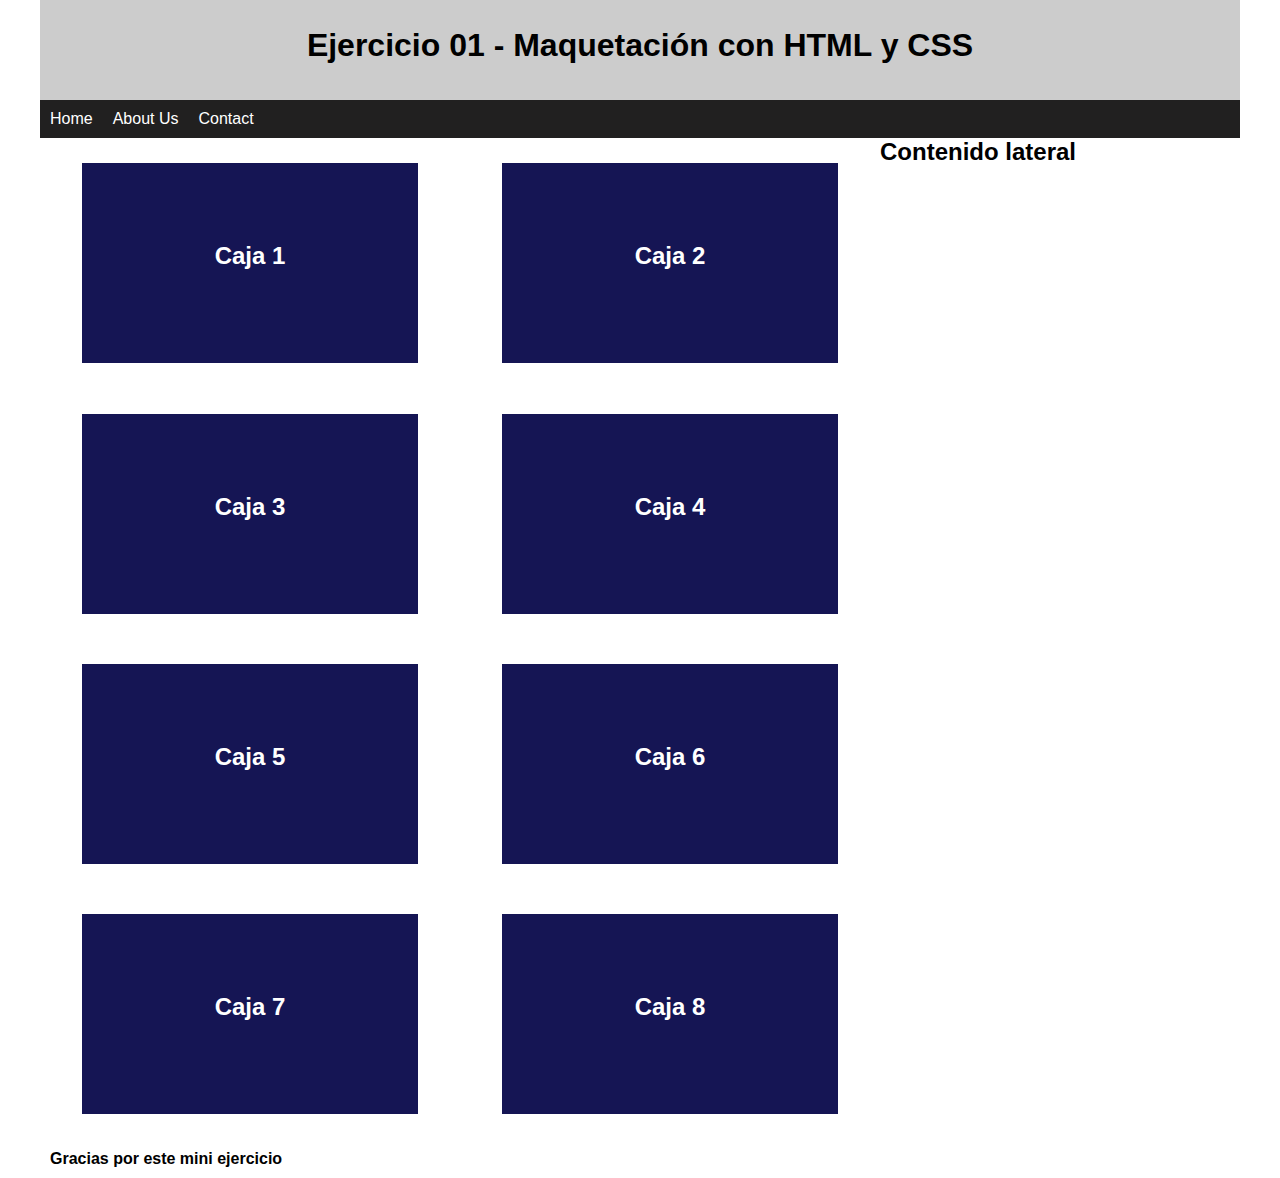
<file: exercise-01/index.html>
<!DOCTYPE html>
<html>
    <head>
        <title>Ejercicio 1 - HTML y CSS</title>
        <meta charset="UTF-8">
        <link rel="stylesheet" href="style.css">
    </head>
    <body>
        <div class="contenedorGeneral">
            <header class="header">
                <h1>Ejercicio 01 - Maquetación con HTML y CSS</h1>
            </header>
            <nav class="menu">
                <ul>
                    <li><a href="#">Home</a></li>
                    <li><a href="#">About Us</a></li>
                    <li><a href="#">Contact</a></li>
                </ul>
                <div class="clearfix"></div>
            </nav>
            <section class="section">
                <main class="main">
                    <div class="caja">
                        <h2>Caja 1</h2>
                    </div>
                    <div class="caja">
                        <h2>Caja 2</h2>
                    </div>
                    <div class="caja">
                        <h2>Caja 3</h2>
                    </div>
                    <div class="caja">
                        <h2>Caja 4</h2>
                    </div>
                    <div class="caja">
                        <h2>Caja 5</h2>
                    </div>
                    <div class="caja">
                        <h2>Caja 6</h2>
                    </div>
                    <div class="caja">
                        <h2>Caja 7</h2>
                    </div>
                    <div class="caja">
                        <h2>Caja 8</h2>
                    </div>
                </main>
            </section>
            <aside class="sidebar">
                <h2>Contenido lateral</h2>
            </aside>
            <div class="clearfix"></div>
            <footer class="footer">
                <h4>Gracias por este mini ejercicio</h4>
            </footer>
        </div>
    </body>
</html>
</file>
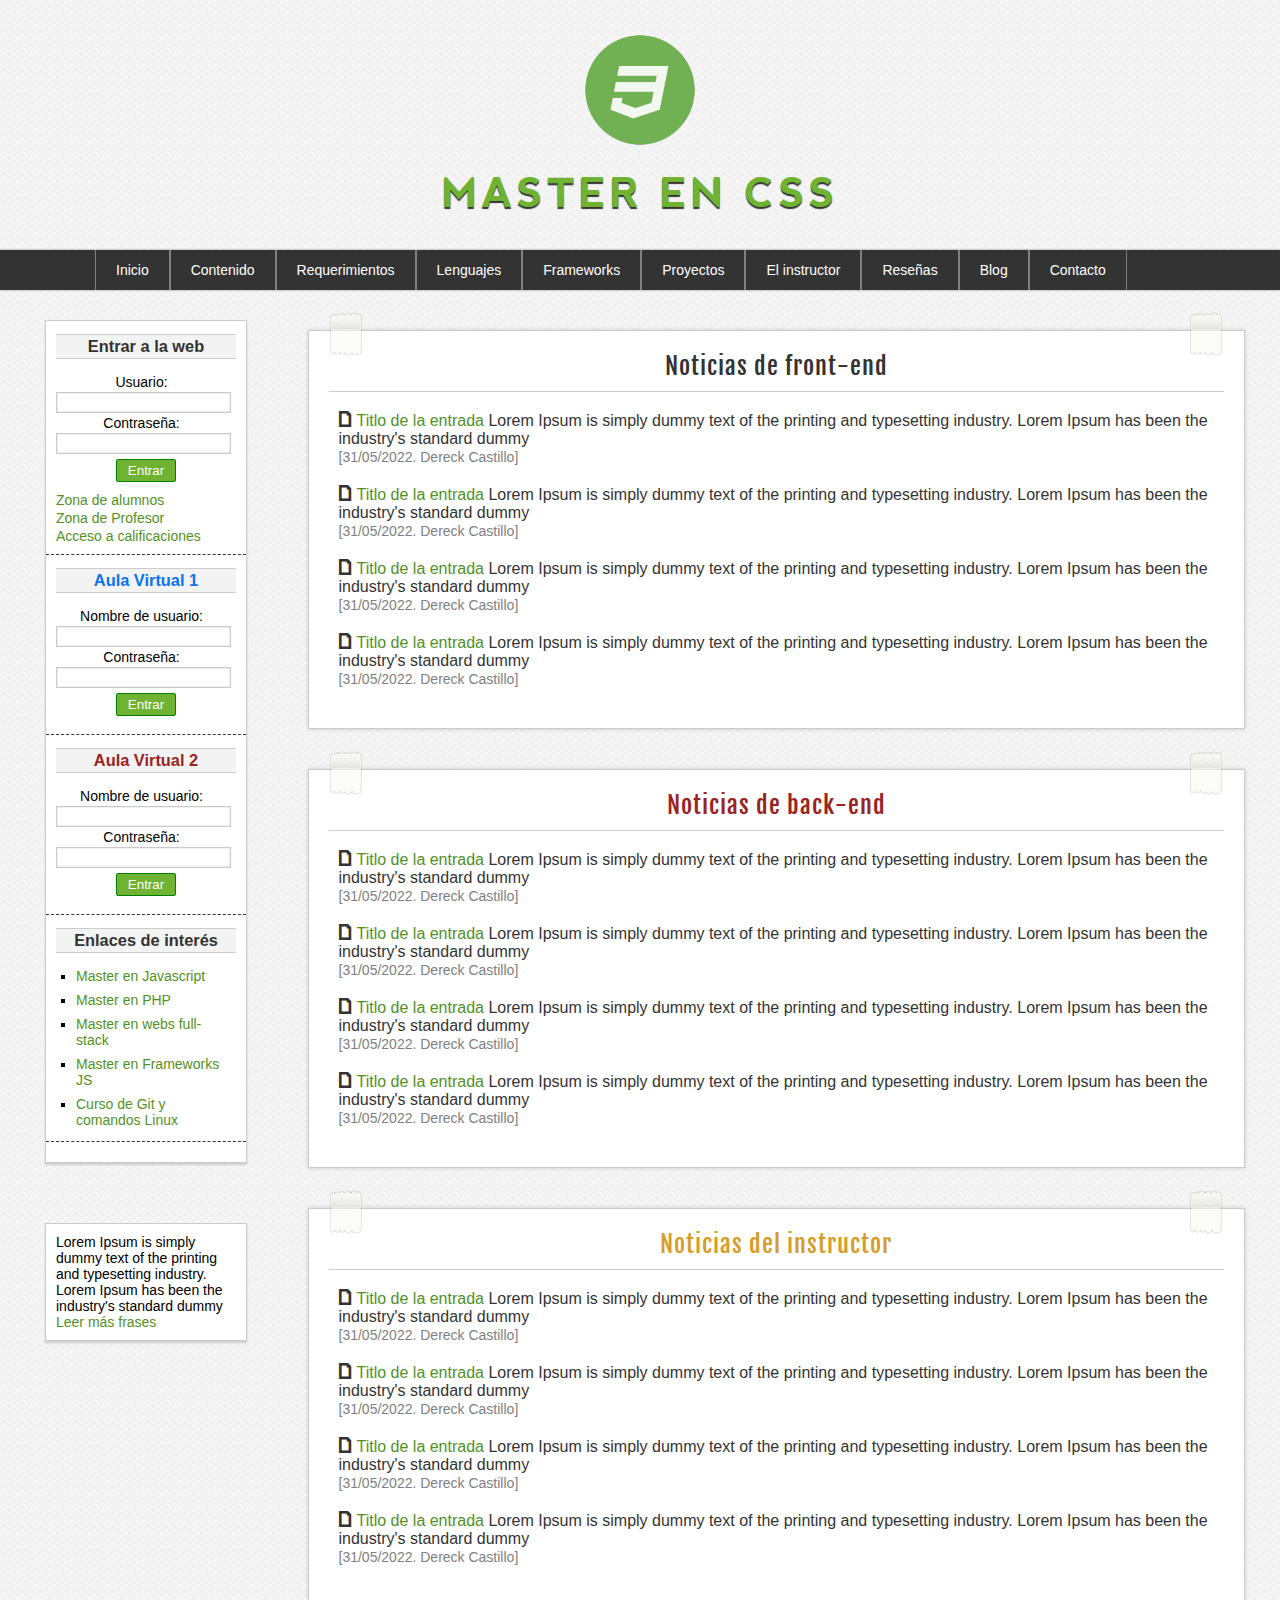
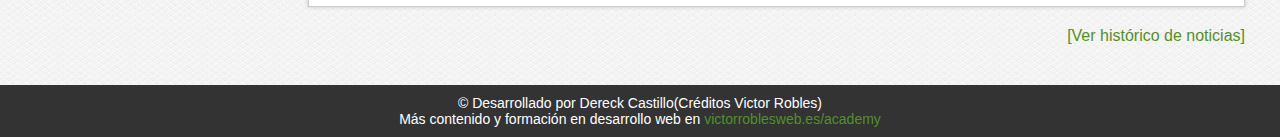
<file: project-01-solved/index.html>
<!DOCTYPE html>
<html>

<head>
    <title>Maquetación HTML y CSS</title>
    <meta charset="UTF-8">
    <link rel="stylesheet" href="style.css">
    <link rel="icon" type="image/x-icon" href="img/logo.png" />
</head>

<body>
    <!-- Header -->
    <header id="header">
        <div id="logotipo">
            <img src="img/logo.png" alt="Logo">
        </div>
        <h1>
            <a href="index.html">Master en CSS</a>
        </h1>
    </header>

    <!-- Menu -->
    <nav id="nav">
        <ul>
            <li><a href="index.html">Inicio</a></li>
            <li><a href="index.html">Contenido</a></li>
            <li><a href="index.html">Requerimientos</a></li>
            <li>
                <a href="index.html">Lenguajes</a>
                <ul>
                    <li><a href="index.html">HTML</a></li>
                    <li><a href="index.html">CSS</a></li>
                </ul>
            </li>
            <li>
                <a href="index.html">Frameworks</a>
                <ul>
                    <li><a href="index.html">LESS</a></li>
                    <li><a href="index.html">SASS</a></li>
                    <li><a href="index.html">Bootstrap</a></li>
                </ul>
            </li>
            <li><a href="index.html">Proyectos</a></li>
            <li><a href="index.html">El instructor</a></li>
            <li><a href="index.html">Reseñas</a></li>
            <li><a href="index.html">Blog</a></li>
            <li><a href="index.html">Contacto</a></li>
        </ul>
    </nav>

    <!-- Contenido central -->
    <div id="content">
        <!-- Sidebar -->
        <aside id="aside">
            <div class="widget" id="login">
                <h3>Entrar a la web</h3>
                <form>
                    <label>Usuario:</label>
                    <input type="text" />

                    <label>Contraseña:</label>
                    <input type="password" />

                    <input type="submit" value="Entrar">
                </form>
                <a href="#">Zona de alumnos</a>
                <a href="#">Zona de Profesor</a>
                <a href="#">Acceso a calificaciones</a>
            </div>
            <div class="widget" id="login">
                <h3 class="blue">Aula Virtual 1</h3>
                <form>
                    <label>Nombre de usuario:</label>
                    <input type="text" />

                    <label>Contraseña:</label>
                    <input type="password" />

                    <input type="submit" value="Entrar">
                </form>
            </div>
            <div class="widget" id="login">
                <h3 class="red">Aula Virtual 2</h3>
                <form>
                    <label>Nombre de usuario:</label>
                    <input type="text" />

                    <label>Contraseña:</label>
                    <input type="password" />

                    <input type="submit" value="Entrar">
                </form>
            </div>
            <div class="widget" id="login">
                <h3>Enlaces de interés</h3>
                <ul>
                    <li><a href="#">Master en Javascript</a></li>
                    <li><a href="#">Master en PHP</a></li>
                    <li><a href="#">Master en webs full-stack</a></li>
                    <li><a href="#">Master en Frameworks JS</a></li>
                    <li><a href="#">Curso de Git y comandos Linux</a></li>
                </ul>
            </div>
        </aside>
        <!-- Main content -->
        <div id="sections">
            <section id="frontend">
                <span class="sticker">
                    <img class="sticker1" src="img/scotch.png" alt="sticker"/>
                    <img class="sticker2" src="img/scotch.png" alt="sticker"/>
                </span>
                <h2 class="titulo">Noticias de front-end</h2>
                <article class="article">
                    <span class="icon">a</span>
                    <p>
                        <a href="#">Titlo de la entrada</a>
                        Lorem Ipsum is simply dummy text of the printing and typesetting industry. Lorem Ipsum has been the industry's standard dummy
                    </p>
                    <span class="date">[31/05/2022. Dereck Castillo]</span>
                </article>
                <article class="article">
                    <span class="icon">a</span>
                    <p>
                        <a href="#">Titlo de la entrada</a>
                        Lorem Ipsum is simply dummy text of the printing and typesetting industry. Lorem Ipsum has been the industry's standard dummy
                    </p>
                    <span class="date">[31/05/2022. Dereck Castillo]</span>
                </article>
                <article class="article">
                    <span class="icon">a</span>
                    <p>
                        <a href="#">Titlo de la entrada</a>
                        Lorem Ipsum is simply dummy text of the printing and typesetting industry. Lorem Ipsum has been the industry's standard dummy
                    </p>
                    <span class="date">[31/05/2022. Dereck Castillo]</span>
                </article>
                <article class="article">
                    <span class="icon">a</span>
                    <p>
                        <a href="#">Titlo de la entrada</a>
                        Lorem Ipsum is simply dummy text of the printing and typesetting industry. Lorem Ipsum has been the industry's standard dummy
                    </p>
                    <span class="date">[31/05/2022. Dereck Castillo]</span>
                </article>
            </section>

            <section id="backend">
                <span class="sticker">
                    <img class="sticker1" src="img/scotch.png" alt="sticker"/>
                    <img class="sticker2" src="img/scotch.png" alt="sticker"/>
                </span>
                <h2 class="titulo red">Noticias de back-end</h2>
                <article class="article">
                    <span class="icon">a</span>
                    <p>
                        <a href="#">Titlo de la entrada</a>
                        Lorem Ipsum is simply dummy text of the printing and typesetting industry. Lorem Ipsum has been the industry's standard dummy
                    </p>
                    <span class="date">[31/05/2022. Dereck Castillo]</span>
                </article>
                <article class="article">
                    <span class="icon">a</span>
                    <p>
                        <a href="#">Titlo de la entrada</a>
                        Lorem Ipsum is simply dummy text of the printing and typesetting industry. Lorem Ipsum has been the industry's standard dummy
                    </p>
                    <span class="date">[31/05/2022. Dereck Castillo]</span>
                </article>
                <article class="article">
                    <span class="icon">a</span>
                    <p>
                        <a href="#">Titlo de la entrada</a>
                        Lorem Ipsum is simply dummy text of the printing and typesetting industry. Lorem Ipsum has been the industry's standard dummy
                    </p>
                    <span class="date">[31/05/2022. Dereck Castillo]</span>
                </article>
                <article class="article">
                    <span class="icon">a</span>
                    <p>
                        <a href="#">Titlo de la entrada</a>
                        Lorem Ipsum is simply dummy text of the printing and typesetting industry. Lorem Ipsum has been the industry's standard dummy
                    </p>
                    <span class="date">[31/05/2022. Dereck Castillo]</span>
                </article>
            </section>

            <section id="instructor">
                <span class="sticker">
                    <img class="sticker1" src="img/scotch.png" alt="sticker"/>
                    <img class="sticker2" src="img/scotch.png" alt="sticker"/>
                </span>
                <h2 class="titulo orange">Noticias del instructor</h2>
                <article class="article">
                    <span class="icon">a</span>
                    <p>
                        <a href="#">Titlo de la entrada</a>
                        Lorem Ipsum is simply dummy text of the printing and typesetting industry. Lorem Ipsum has been the industry's standard dummy
                    </p>
                    <span class="date">[31/05/2022. Dereck Castillo]</span>
                </article>
                <article class="article">
                    <span class="icon">a</span>
                    <p>
                        <a href="#">Titlo de la entrada</a>
                        Lorem Ipsum is simply dummy text of the printing and typesetting industry. Lorem Ipsum has been the industry's standard dummy
                    </p>
                    <span class="date">[31/05/2022. Dereck Castillo]</span>
                </article>
                <article class="article">
                    <span class="icon">a</span>
                    <p>
                        <a href="#">Titlo de la entrada</a>
                        Lorem Ipsum is simply dummy text of the printing and typesetting industry. Lorem Ipsum has been the industry's standard dummy
                    </p>
                    <span class="date">[31/05/2022. Dereck Castillo]</span>
                </article>
                <article class="article">
                    <span class="icon">a</span>
                    <p>
                        <a href="#">Titlo de la entrada</a>
                        Lorem Ipsum is simply dummy text of the printing and typesetting industry. Lorem Ipsum has been the industry's standard dummy
                    </p>
                    <span class="date">[31/05/2022. Dereck Castillo]</span>
                </article>
            </section>
        </div>
        <aside id="frase">
            Lorem Ipsum is simply dummy text of the printing and typesetting industry. Lorem Ipsum has been the industry's standard dummy
            <a href="#">Leer más frases</a>
        </aside>
        <div class="clearfix"></div>
        <div id="history">
            <a href="#">[Ver histórico de noticias]</a>
        </div>
    </div>

    <div class="clearfix"></div>

    <footer id="footer">
        <p>&copy; Desarrollado por Dereck Castillo(Créditos Victor Robles)</p>
        <p>Más contenido y formación en desarrollo web en <a href="https://victorroblesweb.es/academy">victorroblesweb.es/academy</a></p>
    </footer>
</body>

</html>
</file>
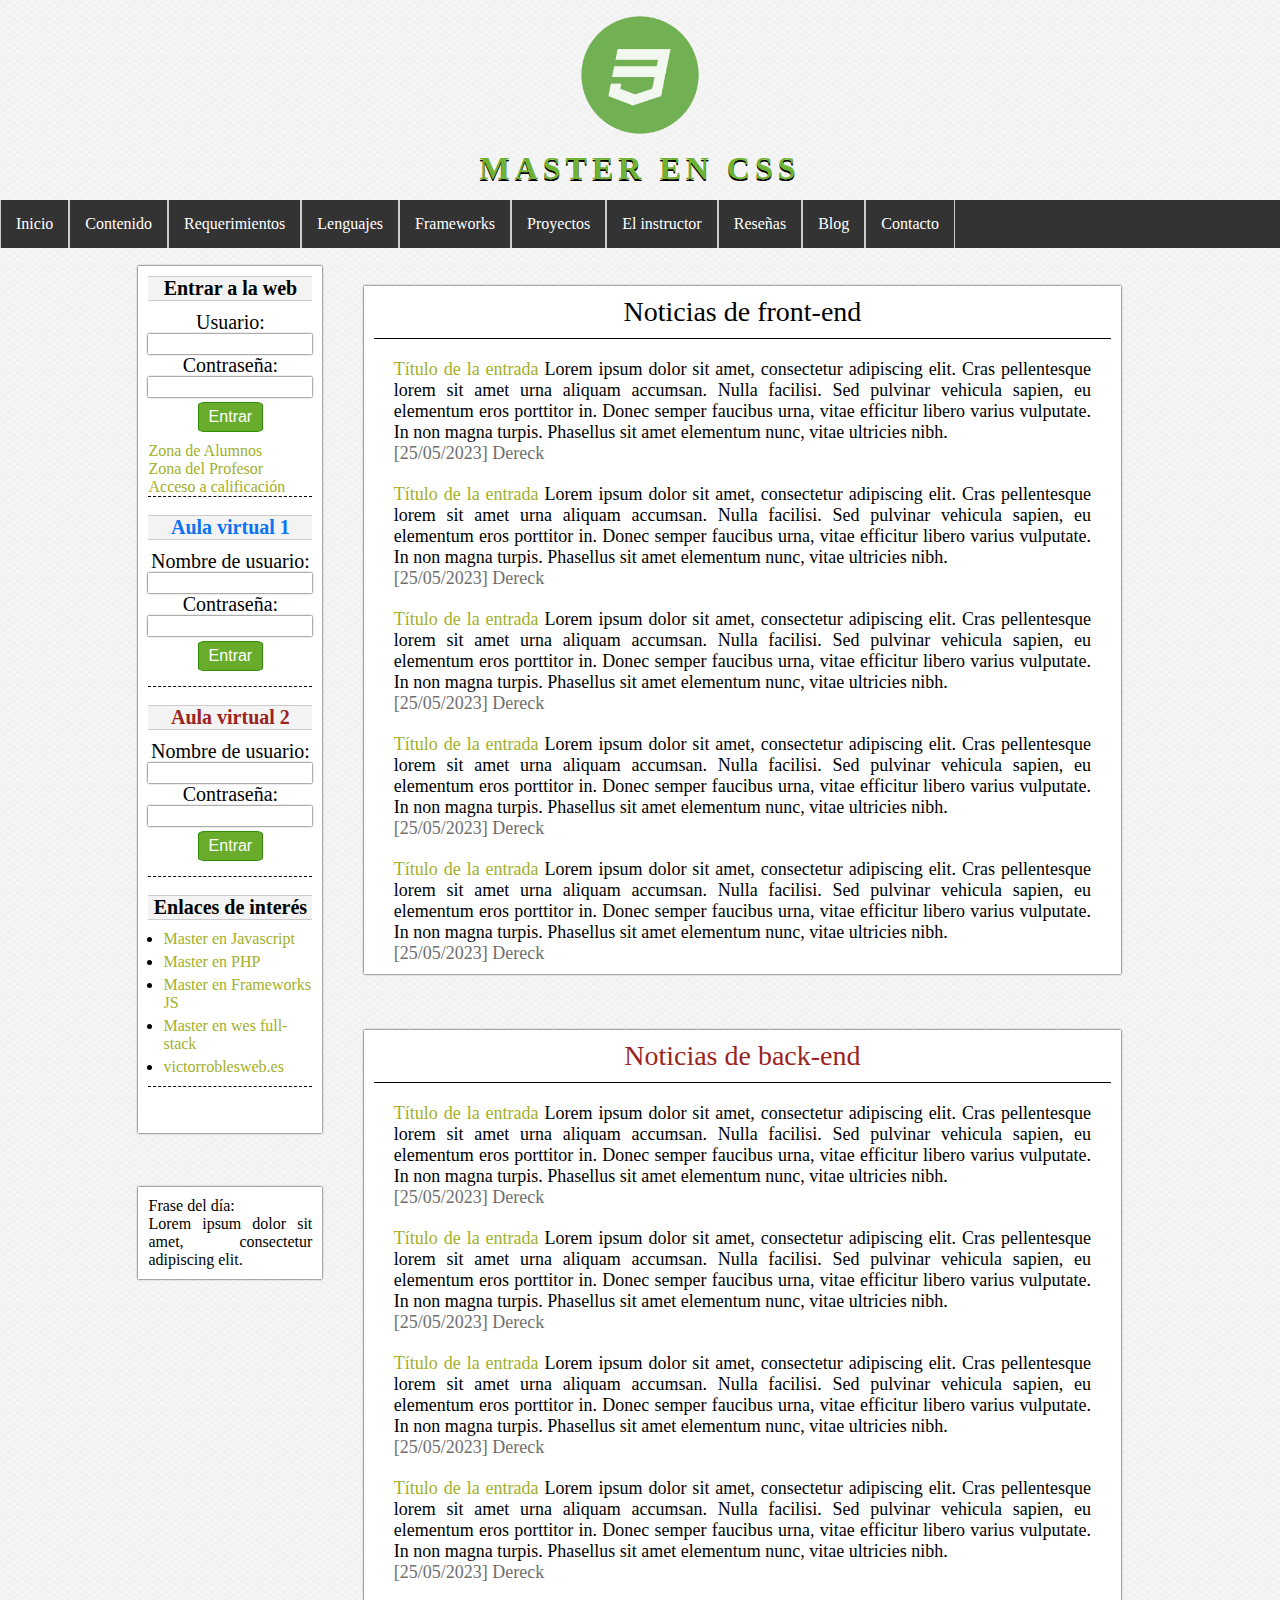
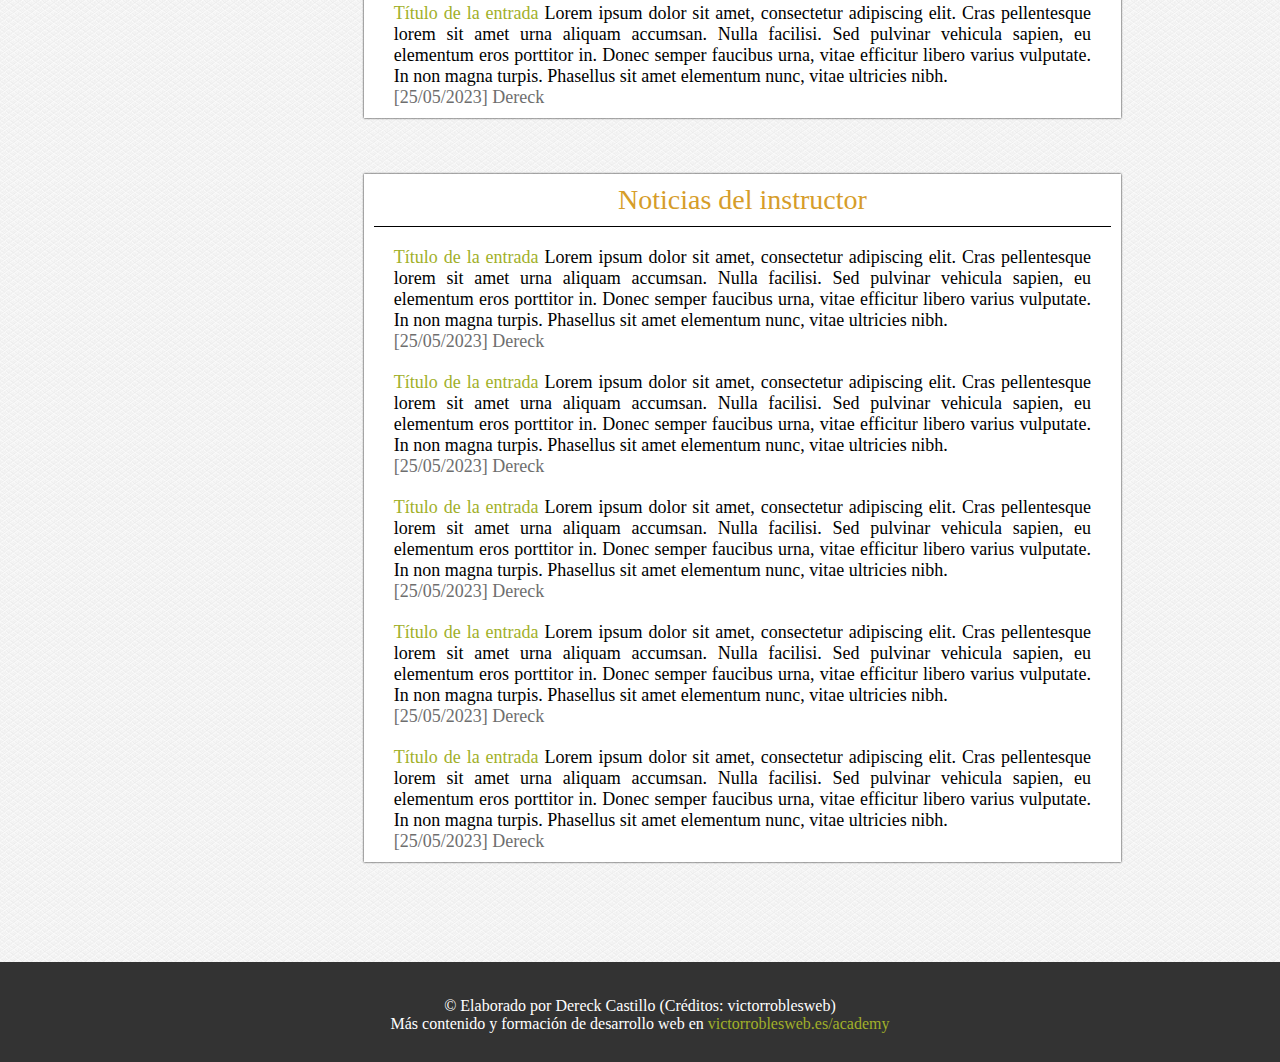
<file: project-01/index.html>
<!DOCTYPE html>
<html>

<head>
    <title>Maquetación HTML y CSS</title>
    <meta charset="UTF-8">
    <link rel="stylesheet" href="style.css">
</head>

<body>
    <header id="header">
        <img src="img/logo.png" class="logo">
        <h1 class="center">Master en CSS</h1>
    </header>
    <nav id="menu">
        <ul>
            <li><a href="#">Inicio</a></li>
            <li><a href="#">Contenido</a></li>
            <li><a href="#">Requerimientos</a></li>
            <li><a href="#">Lenguajes</a></li>
            <li><a href="#">Frameworks</a></li>
            <li><a href="#">Proyectos</a></li>
            <li><a href="#">El instructor</a></li>
            <li><a href="#">Reseñas</a></li>
            <li><a href="#">Blog</a></li>
            <li><a href="#">Contacto</a></li>
        </ul>
        <div class="clearfix"></div>
    </nav>
    <br>
    <div class="container">
        <aside id="sidebar">
            <div class="sidebar-container">
                <div class="sidebar-content">
                    <p class="sidebar-content-title">Entrar a la web</p>
                    <form>
                        <p>Usuario:</p>
                        <input type="text">
                        <p>Contraseña:</p>
                        <input type="text">
                        <input type="button" value="Entrar">
                    </form>
                    <a href="#">Zona de Alumnos</a>
                    <a href="#">Zona del Profesor</a>
                    <a href="#" class="sidebar-divider">Acceso a calificación</a>
                    <br>
                    <p class="sidebar-content-title" id="aula1">Aula virtual 1</p>
                    <form>
                        <p>Nombre de usuario:</p>
                        <input type="text">
                        <p>Contraseña:</p>
                        <input type="text">
                        <input type="button" value="Entrar">
                    </form>
                    <div class="sidebar-divider height5">&nbsp;</div>
                    <br>

                    <p class="sidebar-content-title" id="aula2">Aula virtual 2</p>
                    <form>
                        <p>Nombre de usuario:</p>
                        <input type="text">
                        <p>Contraseña:</p>
                        <input type="text">
                        <input type="button" value="Entrar">
                    </form>
                    <div class="sidebar-divider height5">&nbsp;</div>
                    <br>
                    <p class="sidebar-content-title">Enlaces de interés</p>
                    <ul>
                        <li><a href="#">Master en Javascript</a></li>
                        <li><a href="#">Master en PHP</a></li>
                        <li><a href="#">Master en Frameworks JS</a></li>
                        <li><a href="#">Master en wes full-stack</a></li>
                        <li><a href="#">victorroblesweb.es</a></li>
                    </ul>
                    <div class="sidebar-divider height5">&nbsp;</div>
                    <br>
                </div>
                <br>
            </div>
            <br>
            <br>
            <br>
            <div class="sidebar-container">
                <div class="sidebar-content">
                    <p class="justify medium">Frase del día:</p>
                    <p class="justify medium">Lorem ipsum dolor sit amet, consectetur adipiscing elit.</p>
                </div>
            </div>
        </aside>
        <main id="main">
            <div class="main-container">
                <div class="main-content">
                    <p class="main-container-title">Noticias de front-end</p>
                    <article>
                        <p>
                            <a href="#">Título de la entrada</a>
                            Lorem ipsum dolor sit amet, consectetur adipiscing elit. Cras pellentesque lorem sit amet
                            urna aliquam accumsan. Nulla facilisi. Sed pulvinar vehicula sapien, eu elementum eros
                            porttitor in. Donec semper faucibus urna, vitae efficitur libero varius vulputate. In non
                            magna turpis. Phasellus sit amet elementum nunc, vitae ultricies nibh.
                        </p>
                        <p class="article-date">[25/05/2023] Dereck</p>
                    </article>
                    <article>
                        <p>
                            <a href="#">Título de la entrada</a>
                            Lorem ipsum dolor sit amet, consectetur adipiscing elit. Cras pellentesque lorem sit amet
                            urna aliquam accumsan. Nulla facilisi. Sed pulvinar vehicula sapien, eu elementum eros
                            porttitor in. Donec semper faucibus urna, vitae efficitur libero varius vulputate. In non
                            magna turpis. Phasellus sit amet elementum nunc, vitae ultricies nibh.
                        </p>
                        <p class="article-date">[25/05/2023] Dereck</p>
                    </article>
                    <article>
                        <p>
                            <a href="#">Título de la entrada</a>
                            Lorem ipsum dolor sit amet, consectetur adipiscing elit. Cras pellentesque lorem sit amet
                            urna aliquam accumsan. Nulla facilisi. Sed pulvinar vehicula sapien, eu elementum eros
                            porttitor in. Donec semper faucibus urna, vitae efficitur libero varius vulputate. In non
                            magna turpis. Phasellus sit amet elementum nunc, vitae ultricies nibh.
                        </p>
                        <p class="article-date">[25/05/2023] Dereck</p>
                    </article>
                    <article>
                        <p>
                            <a href="#">Título de la entrada</a>
                            Lorem ipsum dolor sit amet, consectetur adipiscing elit. Cras pellentesque lorem sit amet
                            urna aliquam accumsan. Nulla facilisi. Sed pulvinar vehicula sapien, eu elementum eros
                            porttitor in. Donec semper faucibus urna, vitae efficitur libero varius vulputate. In non
                            magna turpis. Phasellus sit amet elementum nunc, vitae ultricies nibh.
                        </p>
                        <p class="article-date">[25/05/2023] Dereck</p>
                    </article>
                    <article>
                        <p>
                            <a href="#">Título de la entrada</a>
                            Lorem ipsum dolor sit amet, consectetur adipiscing elit. Cras pellentesque lorem sit amet
                            urna aliquam accumsan. Nulla facilisi. Sed pulvinar vehicula sapien, eu elementum eros
                            porttitor in. Donec semper faucibus urna, vitae efficitur libero varius vulputate. In non
                            magna turpis. Phasellus sit amet elementum nunc, vitae ultricies nibh.
                        </p>
                        <p class="article-date">[25/05/2023] Dereck</p>
                    </article>
                </div>
            </div>
            <br>
            <br>
            <div class="main-container">
                <div class="main-content">
                    <p class="main-container-title2">Noticias de back-end</p>
                    <article>
                        <p>
                            <a href="#">Título de la entrada</a>
                            Lorem ipsum dolor sit amet, consectetur adipiscing elit. Cras pellentesque lorem sit amet
                            urna aliquam accumsan. Nulla facilisi. Sed pulvinar vehicula sapien, eu elementum eros
                            porttitor in. Donec semper faucibus urna, vitae efficitur libero varius vulputate. In non
                            magna turpis. Phasellus sit amet elementum nunc, vitae ultricies nibh.
                        </p>
                        <p class="article-date">[25/05/2023] Dereck</p>
                    </article>
                    <article>
                        <p>
                            <a href="#">Título de la entrada</a>
                            Lorem ipsum dolor sit amet, consectetur adipiscing elit. Cras pellentesque lorem sit amet
                            urna aliquam accumsan. Nulla facilisi. Sed pulvinar vehicula sapien, eu elementum eros
                            porttitor in. Donec semper faucibus urna, vitae efficitur libero varius vulputate. In non
                            magna turpis. Phasellus sit amet elementum nunc, vitae ultricies nibh.
                        </p>
                        <p class="article-date">[25/05/2023] Dereck</p>
                    </article>
                    <article>
                        <p>
                            <a href="#">Título de la entrada</a>
                            Lorem ipsum dolor sit amet, consectetur adipiscing elit. Cras pellentesque lorem sit amet
                            urna aliquam accumsan. Nulla facilisi. Sed pulvinar vehicula sapien, eu elementum eros
                            porttitor in. Donec semper faucibus urna, vitae efficitur libero varius vulputate. In non
                            magna turpis. Phasellus sit amet elementum nunc, vitae ultricies nibh.
                        </p>
                        <p class="article-date">[25/05/2023] Dereck</p>
                    </article>
                    <article>
                        <p>
                            <a href="#">Título de la entrada</a>
                            Lorem ipsum dolor sit amet, consectetur adipiscing elit. Cras pellentesque lorem sit amet
                            urna aliquam accumsan. Nulla facilisi. Sed pulvinar vehicula sapien, eu elementum eros
                            porttitor in. Donec semper faucibus urna, vitae efficitur libero varius vulputate. In non
                            magna turpis. Phasellus sit amet elementum nunc, vitae ultricies nibh.
                        </p>
                        <p class="article-date">[25/05/2023] Dereck</p>
                    </article>
                    <article>
                        <p>
                            <a href="#">Título de la entrada</a>
                            Lorem ipsum dolor sit amet, consectetur adipiscing elit. Cras pellentesque lorem sit amet
                            urna aliquam accumsan. Nulla facilisi. Sed pulvinar vehicula sapien, eu elementum eros
                            porttitor in. Donec semper faucibus urna, vitae efficitur libero varius vulputate. In non
                            magna turpis. Phasellus sit amet elementum nunc, vitae ultricies nibh.
                        </p>
                        <p class="article-date">[25/05/2023] Dereck</p>
                    </article>
                </div>
            </div>
            <br>
            <br>
            <div class="main-container">
                <div class="main-content">
                    <p class="main-container-title3">Noticias del instructor</p>
                    <article>
                        <p>
                            <a href="#">Título de la entrada</a>
                            Lorem ipsum dolor sit amet, consectetur adipiscing elit. Cras pellentesque lorem sit amet
                            urna aliquam accumsan. Nulla facilisi. Sed pulvinar vehicula sapien, eu elementum eros
                            porttitor in. Donec semper faucibus urna, vitae efficitur libero varius vulputate. In non
                            magna turpis. Phasellus sit amet elementum nunc, vitae ultricies nibh.
                        </p>
                        <p class="article-date">[25/05/2023] Dereck</p>
                    </article>
                    <article>
                        <p>
                            <a href="#">Título de la entrada</a>
                            Lorem ipsum dolor sit amet, consectetur adipiscing elit. Cras pellentesque lorem sit amet
                            urna aliquam accumsan. Nulla facilisi. Sed pulvinar vehicula sapien, eu elementum eros
                            porttitor in. Donec semper faucibus urna, vitae efficitur libero varius vulputate. In non
                            magna turpis. Phasellus sit amet elementum nunc, vitae ultricies nibh.
                        </p>
                        <p class="article-date">[25/05/2023] Dereck</p>
                    </article>
                    <article>
                        <p>
                            <a href="#">Título de la entrada</a>
                            Lorem ipsum dolor sit amet, consectetur adipiscing elit. Cras pellentesque lorem sit amet
                            urna aliquam accumsan. Nulla facilisi. Sed pulvinar vehicula sapien, eu elementum eros
                            porttitor in. Donec semper faucibus urna, vitae efficitur libero varius vulputate. In non
                            magna turpis. Phasellus sit amet elementum nunc, vitae ultricies nibh.
                        </p>
                        <p class="article-date">[25/05/2023] Dereck</p>
                    </article>
                    <article>
                        <p>
                            <a href="#">Título de la entrada</a>
                            Lorem ipsum dolor sit amet, consectetur adipiscing elit. Cras pellentesque lorem sit amet
                            urna aliquam accumsan. Nulla facilisi. Sed pulvinar vehicula sapien, eu elementum eros
                            porttitor in. Donec semper faucibus urna, vitae efficitur libero varius vulputate. In non
                            magna turpis. Phasellus sit amet elementum nunc, vitae ultricies nibh.
                        </p>
                        <p class="article-date">[25/05/2023] Dereck</p>
                    </article>
                    <article>
                        <p>
                            <a href="#">Título de la entrada</a>
                            Lorem ipsum dolor sit amet, consectetur adipiscing elit. Cras pellentesque lorem sit amet
                            urna aliquam accumsan. Nulla facilisi. Sed pulvinar vehicula sapien, eu elementum eros
                            porttitor in. Donec semper faucibus urna, vitae efficitur libero varius vulputate. In non
                            magna turpis. Phasellus sit amet elementum nunc, vitae ultricies nibh.
                        </p>
                        <p class="article-date">[25/05/2023] Dereck</p>
                    </article>
                </div>
            </div>
        </main>
        <div class="clearfix"></div>
    </div>
    <footer id="footer">
        <p>&copy; Elaborado por Dereck Castillo (Créditos: victorroblesweb)<br>Más contenido y formación de desarrollo
            web en <a href="#">victorroblesweb.es/academy</a></p>
    </footer>
</body>

</html>
</file>
<file: exercise-01/style.css>
*{
    margin: 0px;
    padding: 0px;
    text-decoration: none;
    font-family: Arial, Helvetica, sans-serif;
}

.contenedorGeneral{
    width: 1200px;
    margin: 0 auto;
}

.header{
    width: 100%;
    text-align: center;
    height: 100px;
    line-height: 90px;
    background-color: #ccc;
}

.menu ul li{
    display: block;
    float: left;
}

.menu ul li a{
    display: block;
    color: white;
    padding: 10px;
}

.menu ul li:hover a{
    color: black;
}

.menu ul li:hover{
    background-color: #ccc;
    cursor: pointer;
}

.menu{
    background-color: #212020;
}

.clearfix{
    clear: both;
    float: none;
}

.section{
    width: 70%;
    display: block;
    float: left;
    text-align: center;
}

.sidebar{
    width: 30%;
    display: block;
    float: left;
}

.footer{
    width: 100%;
    padding: 10px;
}

.caja{
    width: 40%;
    height: 200px;
    display: block;
    float: left;
    text-align: center;
    margin: 3% 5%;
    background-color: rgb(21, 21, 84);
    line-height: 185px;
}

.caja h2{
    color: white;
}
</file>
<file: project-01-solved/style.css>
@font-face{
    font-family: "nevis";
    src: url("fonts/nevis.eot");
    src: url("fonts/nevis.eot?#iefix") format("embedded-opentype"),
         url("fonts/nevis.woff") format("woff"),
         url("fonts/nevis.tff") format("truetype"),
         url("fonts/nevis.svg") format("svg");
    font-weight: normal;
    font-style: normal;
}

@font-face{
    font-family: "fjala";
    src: url("fonts/FjallaOne-Regular.ttf") format("truetype");
    font-weight: normal;
    font-style: normal;
}

@font-face{
    font-family: "icons";
    src: url("fonts/websymbols-regular-webfont.svg#WebSymbolsRegular") format("svg"),
         url("fonts/websymbols-regular-webfont.eot");
    src: url("fonts/websymbols-regular-webfont.eot") format("embedded-opentype"),
         url("fonts/websymbols-regular-webfont.woff") format("woff"),
         url("fonts/websymbols-regular-webfont.ttf") format("truetype");
    font-weight: normal;
    font-style: normal;
}

/* Estilos generales */
*{
    padding: 0px;
    margin: 0px;
}

body{
    background-image: url("img/paven.png");
}

a{
    color: #529125;
    text-decoration: none;
}

a:hover{
    color: #285616;
}

a:visited{
    color: #529125;
}

.red{
    color: #9b2422 !important;
}

.blue{
    color: #0c73f2 !important;
}

.orange{
    color: #d69d2a !important;
}

.clearfix{
    float: none;
    clear: both;
}

/* Forms */
input[type="text"],
input[type="email"],
input[type="password"],
select{
    border: 1px solid #c9c9c9;
    box-shadow: 0px 0px 2px #ccc inset;
    background: white;
    padding: 2px 1px;
    color: gray;
    transition: all 300ms;
}

input[type="text"]:focus,
input[type="email"]:focus,
input[type="password"]:focus,
select:focus{
    border: 1px solid #70b231;
    color: black;
}

input[type="button"],
input[type="submit"],
input[type="reset"],
button{
    display: block;
    border-radius: 2px;
    border: 1px solid green;
    cursor: pointer;
    width: 60px;
    padding: 3px;
    background-color: #70b231;
    color: white;
}

input[type="button"]:hover,
input[type="submit"]:hover,
input[type="reset"]:hover,
button:hover{
    box-shadow: 0px 0px 2px gray;
}

input[type="button"]:active,
input[type="submit"]:active,
input[type="reset"]:active,
button:active{
    box-shadow: 0px 0px 3px gray inset;
    text-shadow: 0px 0px 1px #ccc;
}

/* Header */
#header{
    min-width: 1024px;
    width: 100%;
    height: 250px;
    margin: 0px auto;
}

#header a{
    text-decoration: none;
}

#header #logotipo{
    width: 770px;
    margin: 0px auto;
    padding-top: 20px;
}

#header #logotipo img{
    display: block;
    text-align: center;
    margin: 0px auto;
    width: 140px;
}

#header h1{
    text-align: center;
    font-size: 40px;
    font-family: "nevis";
    text-transform: uppercase;
    letter-spacing: 4px;
    margin-top: 10px;
    text-shadow: 0px 2px 1px #333;
    transition: all 300ms;
}

#header h1:hover{
    text-shadow: 0px 2px 1px #333, 0px 0px 4px #70b231;
}

#header h1 a{
    color: #70b231;
}

/* Menu */

#nav{
    width: 100%;
    background-color: #333;
    color: white;
    height: 40px;
    font-family: sans-serif, Helvetica, Arial;
    font-size: 14px;
    box-shadow: 0px 0px 2px gray;
}

#nav ul{
    list-style: none;
    margin: 0px auto;
    width: 1090px;
}

#nav > ul > li{
    line-height: 40px;
    float: left;
    border-right: 1px solid gray;
    transition: all 300ms;
}

#nav > ul > li a{
    display: block;
    color: white;
    padding: 0 20px;
    text-decoration: none;
}

#nav > ul > li > a:first-child{
    border-left: 1px solid gray;
}

#nav > ul > li:hover{
    background-color: #70b231;
    box-shadow: 0px 0px 4px green inset;
}

/* Menu displegable */
#nav > ul > li > ul{
    display: none;
    position: absolute;
    width: 160px;
    box-shadow: 0px 2px 2px gray;
    z-index: 1;
}

#nav > ul > li:hover >ul{
    display: block;
}

#nav > ul > li:hover > ul > li{
    color: white;
    text-align: left;
    background-color: #F2F1F0;
    border-bottom: 1px solid #d6d6d6;
    padding: 8px;
    line-height: 25px;
    font-size: 13px;
    transition: all 300ms;
}

#nav > ul > li:hover > ul > li a{
    color: #666;
}

#nav > ul > li:hover > ul > li:hover{
    box-shadow: 0px 0px 6px #ccc inset;
}

/* Contenido central */
#content{
    width: 1250px;
    min-height: 1100px;
    margin: 0 auto;
    font-family: sans-serif, Arial, Helvetica;
}

/* Sidebar */
#aside, #frase{
    width: 200px;
    float: left;
    margin: 30px;
    background-color: white;
    border: 1px solid #ccc;
    box-shadow: 0px 2px 2px #ccc;
    font-family: sans-serif, Arial, Helvetica;
}

#aside .widget{
    display: block;
    width: 180px;
    margin: 5px auto;
    padding: 8px 10px;
    font-size: 14px;
    border-bottom: 1px dashed #333;
}

#aside .widget:last-child{
    margin-bottom: 20px;
}

#aside h3{
    display: block;
    color: #333;
    width: 100%;
    text-align: center;
    padding: 2px 0px;
    background-color: #f2f3f2;
    border: 1px solid #ccc;
    border-left: none;
    border-right: none;
    margin-bottom: 15px;
}

#aside li{
    margin-top: 8px;
    margin-bottom: 5px;
    margin-left: 20px;
    list-style: square;
}

/* Sidebar forms */
#aside div label,
#aside div input[type="text"],
#aside div input[type="email"],
#aside div input[type="password"],
#aside div a{
    display: block;
    width: 95%;
    margin: 2px 0px;
}

#aside div input[type="button"],
#aside div input[type="submit"],
#aside div input[type="reset"],
#aside div button{
    margin-top: 5px;
    margin-bottom: 10px;
}

#aside input,
#aside label{
    margin: 0px auto;
    text-align: center;
}

/* Frase */
#frase{
    width: 180px;
    padding: 10px;
    font-size: 14px;
    font-family: sans-serif;
}

/* Sections */
#sections{
    float: right;
    width: 75%;
    font-family: sans-serif, Arial, Helvetica;
    margin-right: 20px;
}

#sections .titulo{
    font-size: 24px;
    font-family: "fjala";
    font-weight: normal;
    letter-spacing: 1px;
    text-align: center;
    padding-top: 20px;
    padding-bottom: 10px;
    border-bottom: 1px solid #ccc;
    margin-top: -20px;
}

#sections section{
    margin-top: 40px;
    background-color: white;
    padding: 20px;
    border: 1px solid #ccc;
    box-shadow: 0px 0px 4px #c9c9c9;
    color: #333;
    font-size: 16px;
    overflow: hidden;
}

#sections .article{
    margin: 10px;
    margin-top: 20px;
    margin-bottom: 20px;
}

#sections .date{
    color: gray;
    font-size: 14px;
}

/* Sticker */
#sections .sticker1{
    position: absolute;
    margin-top: -40px;
    z-index: 0;
}

#sections .sticker2{
    position: absolute;
    margin-top: -40px;
    margin-left: 860px;
}

.icon{
    font-family: "icons";
    float: left;
    margin-right: 5px;
    margin-top: -2px;
}

/* Footer */

#history{
    float: right;
    margin-top: 20px;
    margin-right: 20px;
}

#footer{
    width: 100%;
    margin: 0 auto;
    text-align: center;
    margin-top: 40px;
    background-color: #333;
    padding: 10px 0px;
    color: white;
    font-family: sans-serif;
    font-size: 14px;
    box-sizing: 0px 0px 2px gray;
}
</file>
<file: project-01/style.css>
*{
    border: 0px;
    margin: 0px;
    padding: 0px;
    text-decoration: none;
}

body{
    background-image: url("img/paven.png");
}

#header{
    width: 100%;
    height: 200px;
}

#menu ul li{
    display: block;
    float: left;
}

#menu ul li a{
    display: block;
    padding: 15px;
    color: white;
    border-left: 1px solid #ccc;
    border-right: 1px solid #ccc;
}

#menu{
    background-color: rgb(51,51,51) !important;
    text-align: center;
}

#header h1{
    text-transform: uppercase;
    text-shadow: 0px 2px black;
    color: rgb(112,178,49);
    font-weight: 600;
    letter-spacing: 5px;
}

.logo{
    height: 150px;
    width: 150px;
    text-align: center;
    display: block;
    margin: 0 auto;
}

.center{
    text-align: center;
}

.container{
    width: 80%;
    margin: 0 auto;
}

.clearfix{
    clear:both;
    float: none;
}

#sidebar{
    width: 20%;
    margin: 0px;
    display: block;
    float: left;
}

.sidebar-container{
    width: 80%;
    margin: 0 auto;
    background-color: white;
    box-shadow: 0px 0px 2px black;
    padding: 10px;
}

.sidebar-content p{
    text-align: center;
    font-size: 20px;
    display: block;
}

.sidebar-content-title{
    font-size: 20px;
    font-weight: bolder;
    border-top: 1px solid #ccc;
    border-bottom: 1px solid #ccc;
    background-color: rgb(242, 243, 242);
    margin-bottom: 10px;
}

.sidebar-content input[type="text"  ]{
    width: 100%;
    height: 20px;
    box-shadow: 0px 0px 2px black;
    display: block;
}

.sidebar-content input[type="button"]{
    font-size: 16px;
    padding: 5px 10px;
    background-color: rgb(105, 171, 42);
    color: white;
    border: 1px solid rgb(47, 141, 12);
    margin: 0 auto;
    margin-top: 5px;
    margin-bottom: 10px;
    display: block;
    border-radius: 10%;
}

.sidebar-content a{
    color: rgb(161, 176, 41);
    display: block;
}

.sidebar-content ul{
    margin-left: 15px;
}

.sidebar-content ul li{
    margin-bottom: 5px;
}

.sidebar-divider{
    border-bottom: 1px dashed black;
}

#aula1{
    color: rgb(12, 115, 242);
}

#aula2{
    color: rgb(155, 36, 34);
}

.height5{
    height: 5px;
}

.sidebar-content .justify{
    text-align: justify;
}

.sidebar-content .medium{
    font-size: 16px;
}

#main{
    width: 80%;
    display: block;
    float: left;
    margin-bottom: 100px;
}

.main-container{
    width: 90%;
    margin: 0 auto;
    margin-top: 20px;
    padding: 10px;
    background-color: white;
    box-shadow: 0px 0px 2px black;
}

.main-container-title{
    text-align: center;
    font-size: 28px;
    border-bottom: 1px solid black;
    padding-bottom: 10px;
}

.main-container-title2{
    text-align: center;
    font-size: 28px;
    border-bottom: 1px solid black;
    padding-bottom: 10px;
    color: rgb(155, 36, 34);
}

.main-container-title3{
    text-align: center;
    font-size: 28px;
    border-bottom: 1px solid black;
    padding-bottom: 10px;
    color: rgb(214, 157, 42);
}

.main-content article p{
    padding: 20px;
    padding-bottom: 0px;
    font-size: 18px;
    text-align: justify;
}

.main-content article p a{
    color: rgb(161, 176, 41);
}

.main-content article p.article-date{
    padding-top: 0px;
    color: #6e6e6e
}

#footer{
    height: 100px;
    background-color: rgb(51, 51, 51);
    text-align: center;
    color: white;
}

#footer p{
    padding-top: 35px;
    font-size: 16px;
}

#footer p a{
    color: rgb(161, 176, 41);
}
</file>
